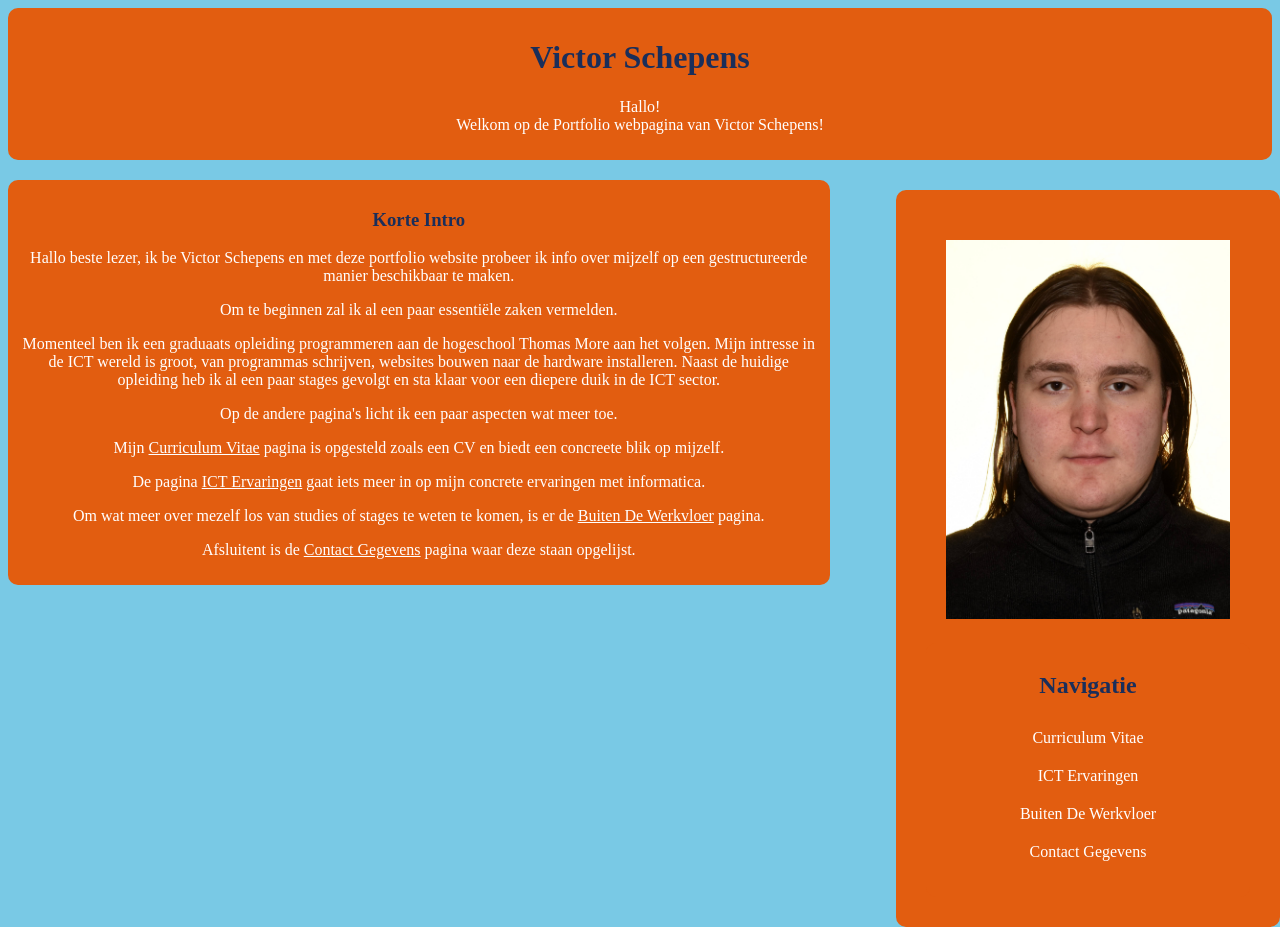
<file: index.html>
<!-- https://github.com/VictorSchepensGPR/websites-portfolio.git
http://victorschepens.be/portfolio/websites-portfolio/index.html -->


<!DOCTYPE html>
<html lang="en">
<head>
    <meta charset="UTF-8">
    <meta name="viewport" content="width=device-width, initial-scale=1.0">
    <title>Victor Schepens Portfolio</title>
    <link rel="stylesheet" href="css/style.css">
    <link rel="icon" href="images/favicon.ico" type="image/gif" sizes="16x16">
</head>
<body>
    <header>
        <h1>Victor Schepens</h1>
        <p >Hallo! <br>Welkom op de Portfolio webpagina van Victor Schepens!</p>
    </header>

    <div class="side-div">

        <img class="hoofdfoto" src="images/pasfoto_victor.jpg" alt="Victor Schepens" title="Victor Schepens">

        <nav>
        <h2>Navigatie</h2>
        <ul>
            <li class="padding-element"><a href="cv.html">Curriculum Vitae</a></li>
            <li class="padding-element"><a href="ervaring.html">ICT Ervaringen</a></li>
            <li class="padding-element"><a href="hobby.html">Buiten De Werkvloer</a></li>
            <li class="padding-element"><a href="contact.html">Contact Gegevens</a></li>
        </ul>
        </nav>
    </div>
    
    <main>
        <h3>Korte Intro</h3>
        <p>Hallo beste lezer, ik be Victor Schepens en met deze portfolio website probeer ik info over mijzelf op een gestructureerde manier beschikbaar te maken.</p>
        <p>Om te beginnen zal ik al een paar essentiële zaken vermelden.</p>
        <p>Momenteel ben ik een graduaats opleiding programmeren aan de hogeschool Thomas More aan het volgen.
           Mijn intresse in de ICT wereld is groot, van programmas schrijven, websites bouwen naar de hardware installeren.
           Naast de huidige opleiding heb ik al een paar stages gevolgt en sta klaar voor een diepere duik in de ICT sector. 
        </p>
        <p>Op de andere pagina's licht ik een paar aspecten wat meer toe.</p>
        <p>Mijn <a class="in-tekst" href="cv.html">Curriculum Vitae</a></li> pagina is opgesteld zoals een CV en biedt een concreete blik op mijzelf.</p>
        <p>De pagina <a class="in-tekst" href="ervaring.html">ICT Ervaringen</a> gaat iets meer in op mijn concrete ervaringen met informatica.</p>
        <p>Om wat meer over mezelf los van studies of stages te weten te komen, is er de <a class="in-tekst" href="hobby.html">Buiten De Werkvloer</a> pagina.</p>
        <p>Afsluitent is de <a class="in-tekst" href="contact.html">Contact Gegevens</a> pagina waar deze staan opgelijst.</p>
    </main>

</body>
</html>
</file>
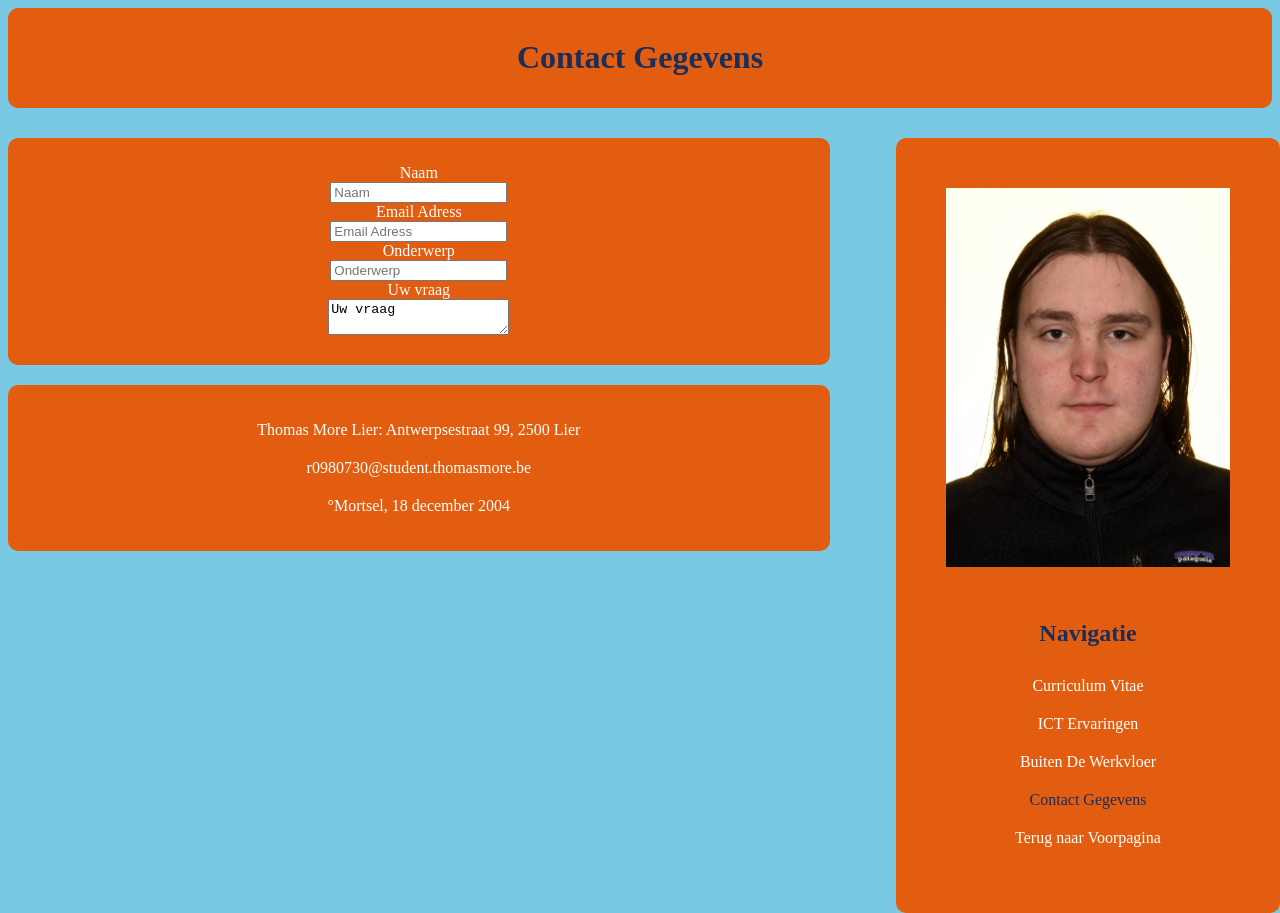
<file: contact.html>
<!DOCTYPE html>
<html lang="en">
<head>
    <meta charset="UTF-8">
    <meta name="viewport" content="width=device-width, initial-scale=1.0">
    <title>Victor Schepens Contact Gegevens</title>
    <link rel="stylesheet" href="css/style.css">
    <link rel="icon" href="images/favicon.ico" type="image/gif" sizes="16x16">
</head>
<body>
   
    <header>
        <h1>Contact Gegevens</h1>
    </header>

    <div class="side-div">

        <img class="hoofdfoto" src="images/pasfoto_victor.jpg" alt="Victor Schepens" title="Victor Schepens">

        <nav>
        <h2>Navigatie</h2>
        <ul>
            <li class="padding-element"><a href="cv.html">Curriculum Vitae</a></li>
            <li class="padding-element"><a href="ervaring.html">ICT Ervaringen</a></li>
            <li class="padding-element"><a href="hobby.html">Buiten De Werkvloer</a></li>
            <li class="padding-element"><a class="actief" href="contact.html">Contact Gegevens</a></li>
            <li class="padding-element"><a class="keer-terug" href="index.html">Terug naar Voorpagina</a></li>
        </ul>
        </nav>
    </div>

    <form action="https://tm-statweb.be/forms.php" method="post">
        <div>
            <ul>
                <li>
                    <label for="naam">Naam</label>
                </li>
                <li>
                    <input type="text" name="naam" id="naam" placeholder="Naam">
                </li>
                <li>
                    <label for="email"></label>Email Adress</label>
                </li>
                <li>
                    <input type="email" name="email" id="email" placeholder="Email Adress">
                </li>
                <li>
                    <label for="onderwerp">Onderwerp</label>
                </li>
                <li>
                    <input type="text" name="onderwerp" id="onderwerp" placeholder="Onderwerp">
                </li>
                <li>
                    <label for="inhoud">Uw vraag</label>
                </li>
                <li>
                    <textarea name="inhoud" id="inhoud">Uw vraag</textarea>
                </li>
            </ul>
        </div>
    </form>

    <main>
            <ul>
                <li class="padding-element">Thomas More Lier: Antwerpsestraat 99, 2500 Lier</li>
                <li class="padding-element">r0980730@student.thomasmore.be</li>
                <li class="padding-element">°Mortsel, 18 december 2004</li>
            </ul>
    </main>

</body>
</html>
</file>
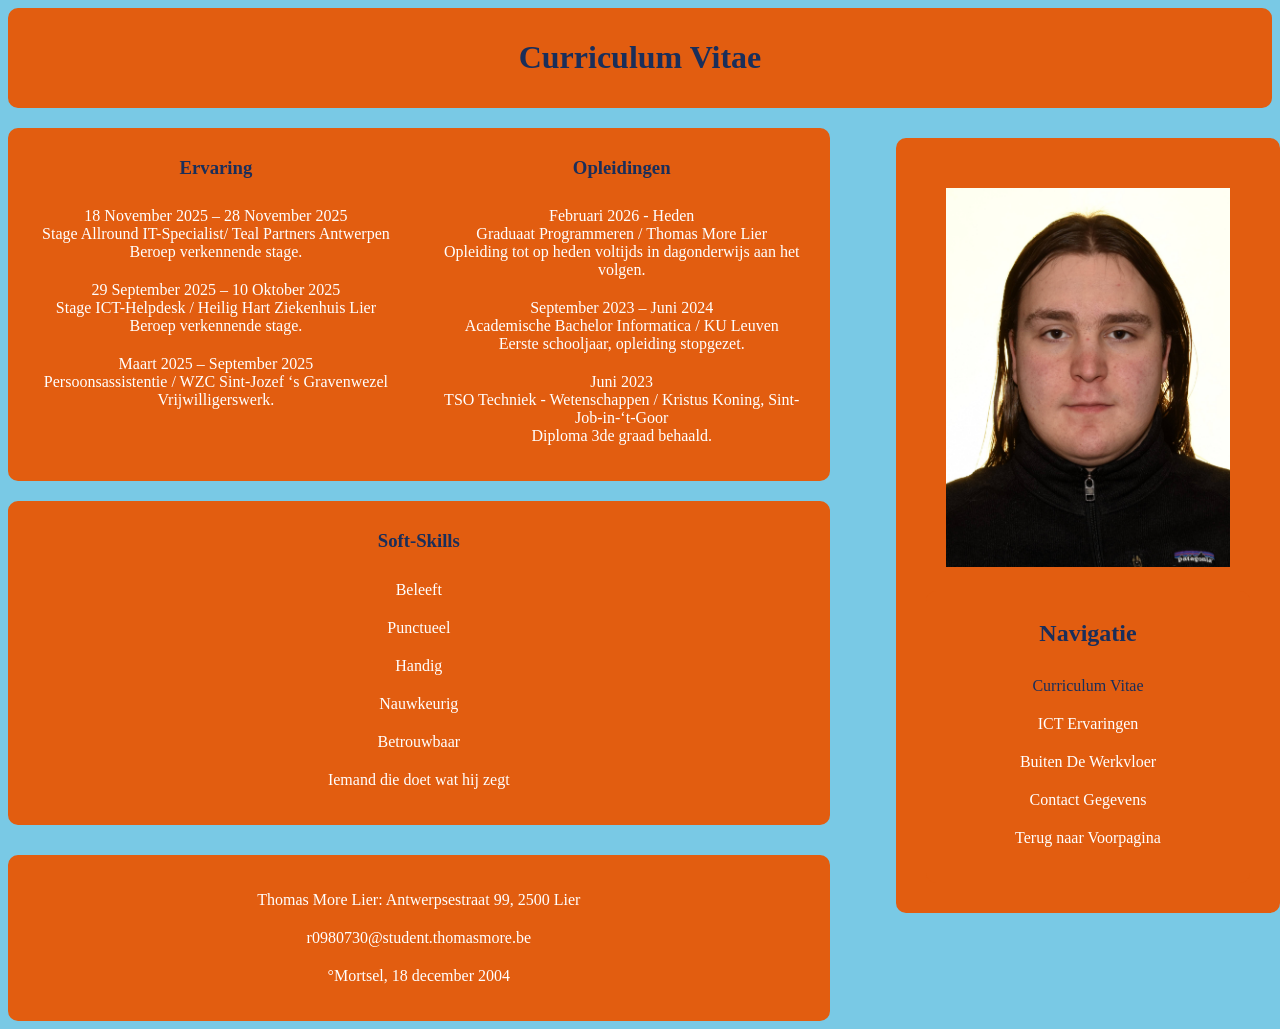
<file: cv.html>
<!DOCTYPE html>
<html lang="en">
<head>
    <meta charset="UTF-8">
    <meta name="viewport" content="width=device-width, initial-scale=1.0">
    <title>Victor Schepens Curriculum Vitae</title>
    <link rel="stylesheet" href="css/style.css">
    <link rel="icon" href="images/favicon.ico" type="image/gif" sizes="16x16">
</head>
<body>
    <header>
        <h1>Curriculum Vitae</h1>
    </header>

    <div class="side-div">

        <img class="hoofdfoto" src="images/pasfoto_victor.jpg" alt="Victor Schepens" title="Victor Schepens">

        <nav>
        <h2>Navigatie</h2>
        <ul>
            <li class="padding-element"><a class="actief" href="cv.html">Curriculum Vitae</a></li>
            <li class="padding-element"><a href="ervaring.html">ICT Ervaringen</a></li>
            <li class="padding-element"><a href="hobby.html">Buiten De Werkvloer</a></li>
            <li class="padding-element"><a href="contact.html">Contact Gegevens</a></li>
            <li class="padding-element"><a class="keer-terug" href="index.html">Terug naar Voorpagina</a></li>
        </ul>
        </nav>
    </div>

    <main class="kolommen">
        <section class="kolom2">
            <h3>Ervaring</h3>
            <ul class="lijst">
                <li class="padding-element">18 November 2025 – 28 November 2025<ul>
                    <li>Stage Allround IT-Specialist/ Teal Partners Antwerpen</li>
                    <li>Beroep verkennende stage.</li></ul></li>
                <li class="padding-element">29 September 2025 – 10 Oktober 2025<ul>
                    <li>Stage ICT-Helpdesk / Heilig Hart Ziekenhuis Lier</li>
                    <li>Beroep verkennende stage.</li></ul></li>
                <li class="padding-element">Maart 2025 – September 2025 <ul>
                    <li>Persoonsassistentie / WZC Sint-Jozef ‘s Gravenwezel</li>
                    <li>Vrijwilligerswerk.</li></ul></li>
            </ul>
        </section>
        <section class="kolom2">
            <h3>Opleidingen</h3>
            <ul>
                <li class="padding-element">Februari 2026 - Heden <ul>
                    <li>Graduaat Programmeren / Thomas More Lier</li>
                    <li>Opleiding tot op heden voltijds in dagonderwijs aan het volgen.</li></ul></li>
                <li class="padding-element">September 2023 – Juni 2024<ul>
                    <li>Academische Bachelor Informatica / KU Leuven</li>
                    <li>Eerste schooljaar, opleiding stopgezet.</li></ul></li>
                <li class="padding-element">Juni 2023<ul>
                    <li>TSO Techniek - Wetenschappen / Kristus Koning, Sint-Job-in-‘t-Goor</li>
                    <li>Diploma 3de graad behaald.</li></ul></li>
            </ul>
        </section>
    </main>
    <main>
            <h3>Soft-Skills</h3>
            <ul>
                <li class="padding-element">Beleeft</li>
                <li class="padding-element">Punctueel</li>
                <li class="padding-element">Handig</li>
                <li class="padding-element">Nauwkeurig</li>
                <li class="padding-element">Betrouwbaar</li>
                <li class="padding-element">Iemand die doet wat hij zegt</li>
            </ul>
    </main>
    <footer>
            <ul>
                <li class="padding-element">Thomas More Lier: Antwerpsestraat 99, 2500 Lier</li>
                <li class="padding-element">r0980730@student.thomasmore.be</li>
                <li class="padding-element">°Mortsel, 18 december 2004</li>
            </ul>
    </footer>
</body>
</html>
</file>
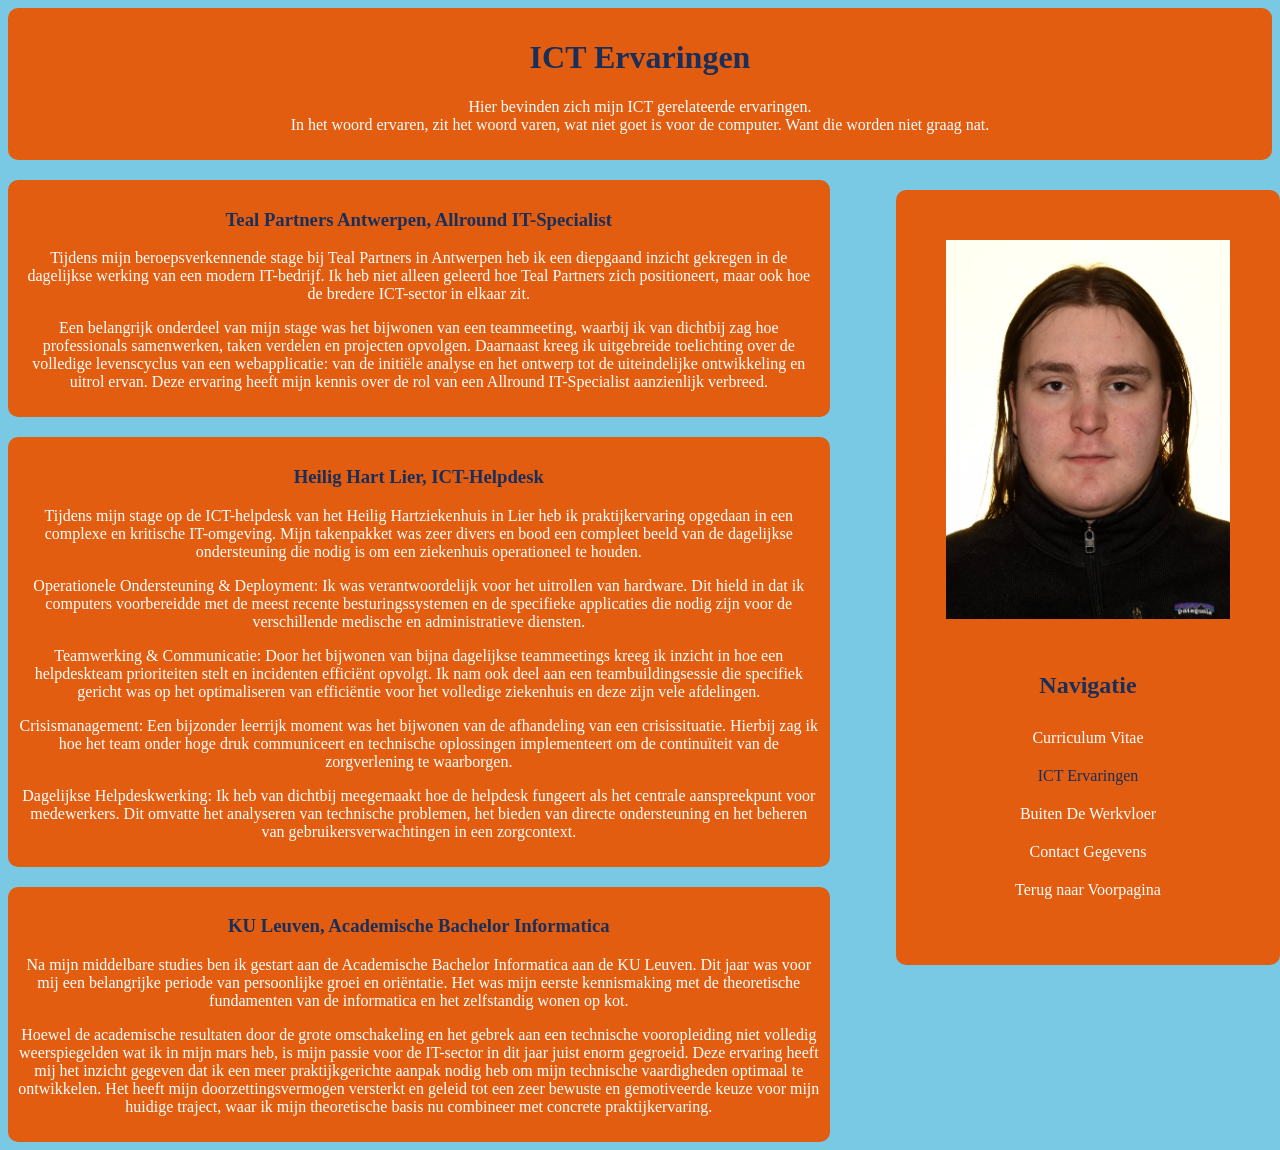
<file: ervaring.html>
<!doctype html>
<html lang="en">
  <head>
    <meta charset="UTF-8" />
    <meta name="viewport" content="width=device-width, initial-scale=1.0" />
    <title>Victor Schepens ICT Ervaringen</title>
    <link rel="stylesheet" href="css/style.css" />
    <link rel="icon" href="images/favicon.ico" type="image/gif" sizes="16x16" />
  </head>
  <body>
    <header>
      <h1>ICT Ervaringen</h1>
      <p>
        Hier bevinden zich mijn ICT gerelateerde ervaringen.<br />In het woord
        ervaren, zit het woord varen, wat niet goet is voor de computer. Want
        die worden niet graag nat.
      </p>
    </header>

    <div class="side-div">
      <img
        class="hoofdfoto"
        src="images/pasfoto_victor.jpg"
        alt="Victor Schepens"
        title="Victor Schepens"
      />

      <nav>
        <h2>Navigatie</h2>
        <ul>
          <li class="padding-element">
            <a href="cv.html">Curriculum Vitae</a>
          </li>
          <li class="padding-element">
            <a class="actief" href="ervaring.html">ICT Ervaringen</a>
          </li>
          <li class="padding-element">
            <a href="hobby.html">Buiten De Werkvloer</a>
          </li>
          <li class="padding-element">
            <a href="contact.html">Contact Gegevens</a>
          </li>
          <li class="padding-element">
            <a class="keer-terug" href="index.html">Terug naar Voorpagina</a>
          </li>
        </ul>
      </nav>
    </div>
    <main>
      <h3>Teal Partners Antwerpen, Allround IT-Specialist</h3>
      <p>
        Tijdens mijn beroepsverkennende stage bij Teal Partners in Antwerpen heb
        ik een diepgaand inzicht gekregen in de dagelijkse werking van een
        modern IT-bedrijf. Ik heb niet alleen geleerd hoe Teal Partners zich
        positioneert, maar ook hoe de bredere ICT-sector in elkaar zit.
      </p>
      <p>
        Een belangrijk onderdeel van mijn stage was het bijwonen van een
        teammeeting, waarbij ik van dichtbij zag hoe professionals samenwerken,
        taken verdelen en projecten opvolgen. Daarnaast kreeg ik uitgebreide
        toelichting over de volledige levenscyclus van een webapplicatie: van de
        initiële analyse en het ontwerp tot de uiteindelijke ontwikkeling en
        uitrol ervan. Deze ervaring heeft mijn kennis over de rol van een
        Allround IT-Specialist aanzienlijk verbreed.
      </p>
    </main>
    <main>
      <h3>Heilig Hart Lier, ICT-Helpdesk</h3>
      <p>
        Tijdens mijn stage op de ICT-helpdesk van het Heilig Hartziekenhuis in
        Lier heb ik praktijkervaring opgedaan in een complexe en kritische
        IT-omgeving. Mijn takenpakket was zeer divers en bood een compleet beeld
        van de dagelijkse ondersteuning die nodig is om een ziekenhuis
        operationeel te houden.
      </p>
      <p>
        Operationele Ondersteuning & Deployment: Ik was verantwoordelijk voor
        het uitrollen van hardware. Dit hield in dat ik computers voorbereidde
        met de meest recente besturingssystemen en de specifieke applicaties die
        nodig zijn voor de verschillende medische en administratieve diensten.
      </p>
      <p>
        Teamwerking & Communicatie: Door het bijwonen van bijna dagelijkse
        teammeetings kreeg ik inzicht in hoe een helpdeskteam prioriteiten stelt
        en incidenten efficiënt opvolgt. Ik nam ook deel aan een
        teambuildingsessie die specifiek gericht was op het optimaliseren van
        efficiëntie voor het volledige ziekenhuis en deze zijn vele afdelingen.
      </p>
      <p>
        Crisismanagement: Een bijzonder leerrijk moment was het bijwonen van de
        afhandeling van een crisissituatie. Hierbij zag ik hoe het team onder
        hoge druk communiceert en technische oplossingen implementeert om de
        continuïteit van de zorgverlening te waarborgen.
      </p>
      <p>
        Dagelijkse Helpdeskwerking: Ik heb van dichtbij meegemaakt hoe de
        helpdesk fungeert als het centrale aanspreekpunt voor medewerkers. Dit
        omvatte het analyseren van technische problemen, het bieden van directe
        ondersteuning en het beheren van gebruikersverwachtingen in een
        zorgcontext.
      </p>
    </main>
    <main>
      <h3>KU Leuven, Academische Bachelor Informatica</h3>
      <p>
        Na mijn middelbare studies ben ik gestart aan de Academische Bachelor
        Informatica aan de KU Leuven. Dit jaar was voor mij een belangrijke
        periode van persoonlijke groei en oriëntatie. Het was mijn eerste
        kennismaking met de theoretische fundamenten van de informatica en het
        zelfstandig wonen op kot.
      </p>
      <p>
        Hoewel de academische resultaten door de grote omschakeling en het
        gebrek aan een technische vooropleiding niet volledig weerspiegelden wat
        ik in mijn mars heb, is mijn passie voor de IT-sector in dit jaar juist
        enorm gegroeid. Deze ervaring heeft mij het inzicht gegeven dat ik een
        meer praktijkgerichte aanpak nodig heb om mijn technische vaardigheden
        optimaal te ontwikkelen. Het heeft mijn doorzettingsvermogen versterkt
        en geleid tot een zeer bewuste en gemotiveerde keuze voor mijn huidige
        traject, waar ik mijn theoretische basis nu combineer met concrete
        praktijkervaring.
      </p>
    </main>
  </body>
</html>
</file>
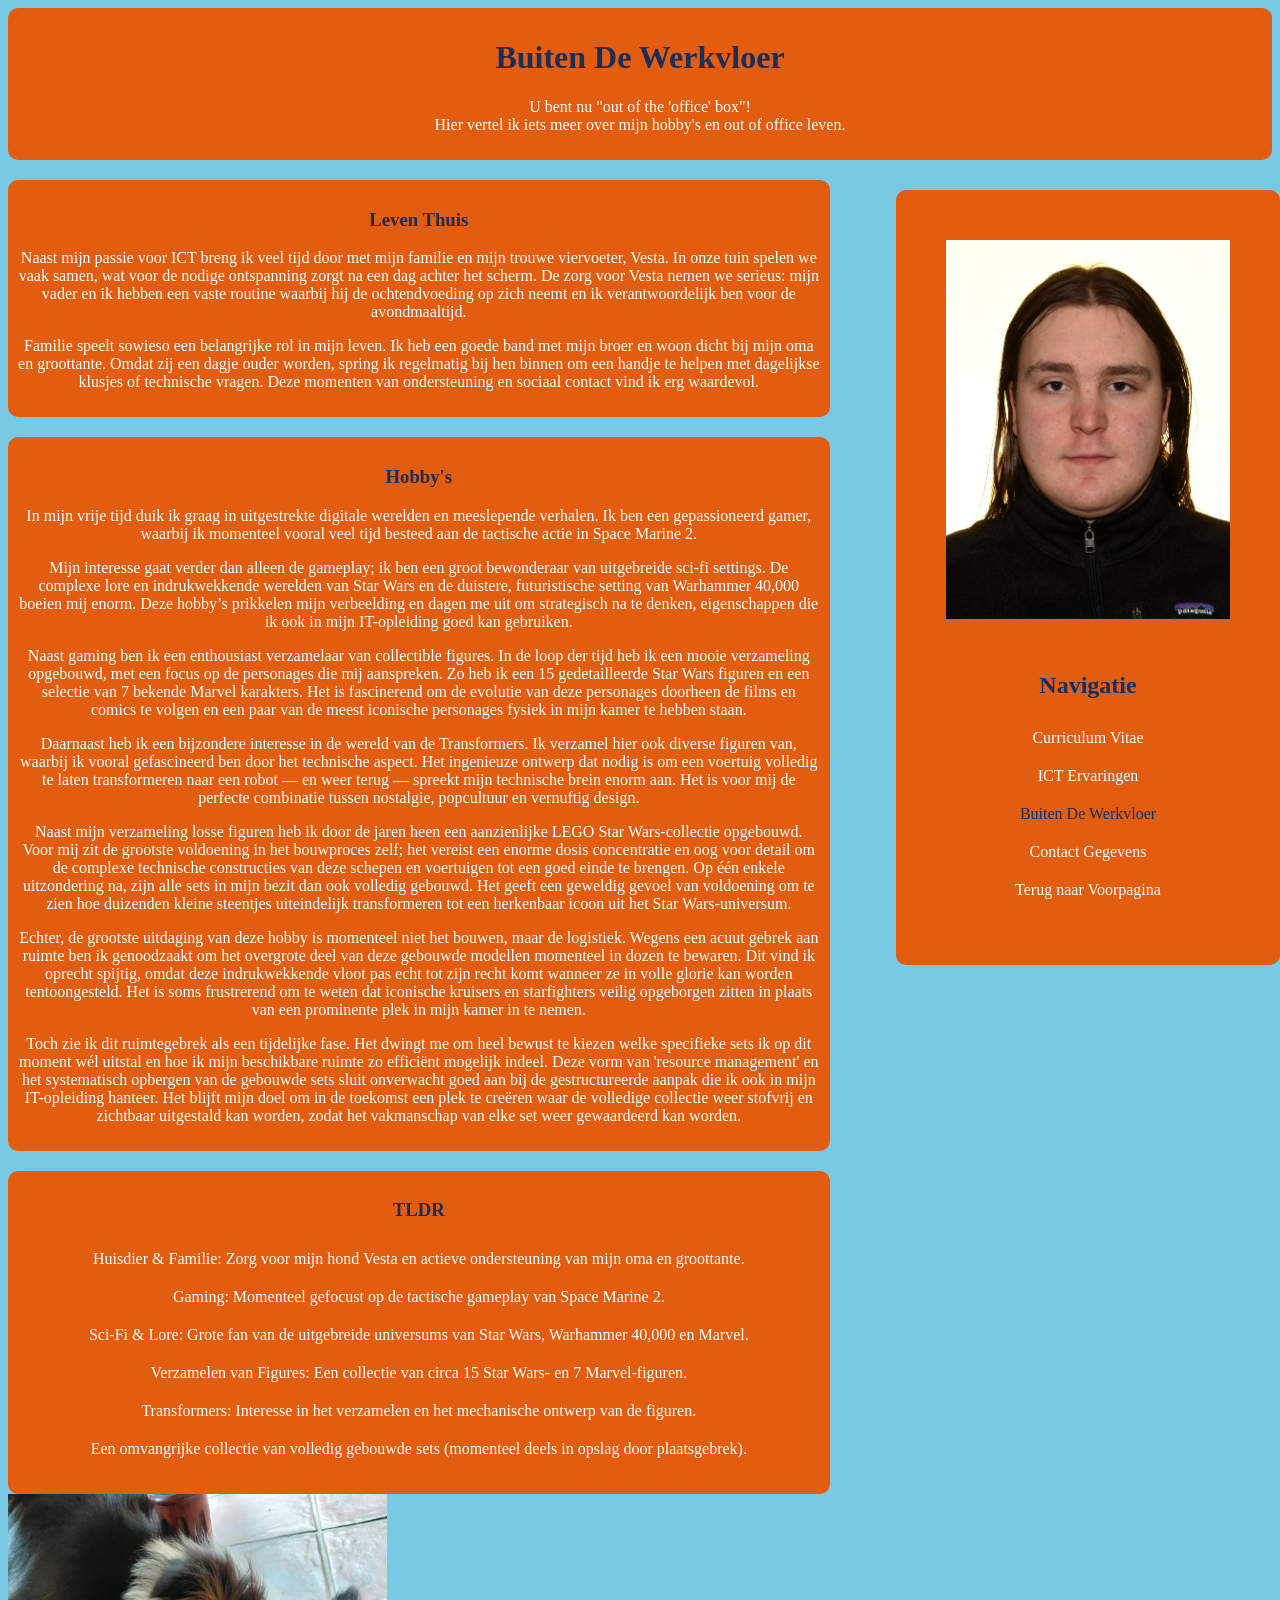
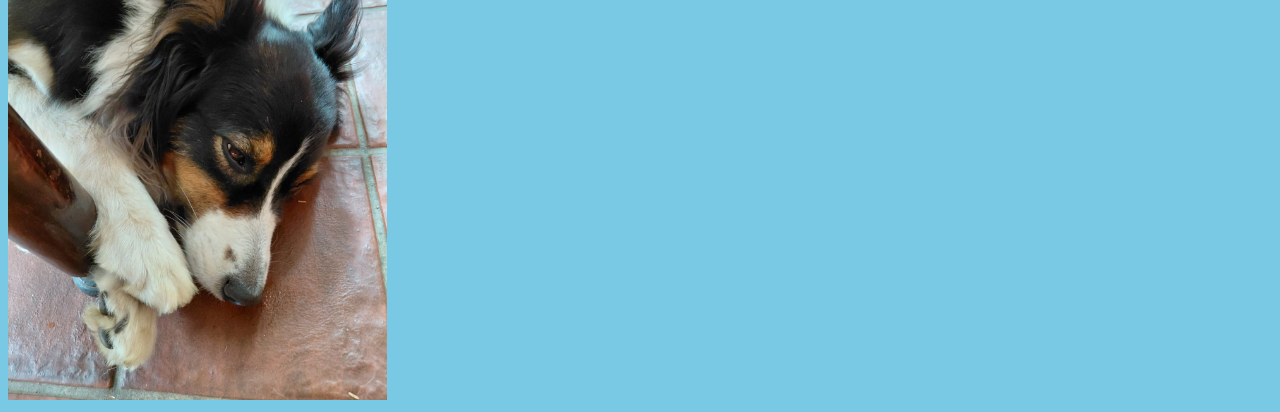
<file: hobby.html>
<!doctype html>
<html lang="en">
  <head>
    <meta charset="UTF-8" />
    <meta name="viewport" content="width=device-width, initial-scale=1.0" />
    <title>Victor Schepens Buiten de Werkvloer</title>
    <link rel="stylesheet" href="css/style.css" />
    <link rel="icon" href="images/favicon.ico" type="image/gif" sizes="16x16" />
  </head>
  <body>
    <header>
      <h1>Buiten De Werkvloer</h1>
      <p>
        U bent nu "out of the 'office' box"! <br />Hier vertel ik iets meer over
        mijn hobby's en out of office leven.
      </p>
    </header>

    <div class="side-div">
      <img
        class="hoofdfoto"
        src="images/pasfoto_victor.jpg"
        alt="Victor Schepens"
        title="Victor Schepens"
      />

      <nav>
        <h2>Navigatie</h2>
        <ul>
          <li class="padding-element">
            <a href="cv.html">Curriculum Vitae</a>
          </li>
          <li class="padding-element">
            <a href="ervaring.html">ICT Ervaringen</a>
          </li>
          <li class="padding-element">
            <a class="actief" href="hobby.html">Buiten De Werkvloer</a>
          </li>
          <li class="padding-element">
            <a href="contact.html">Contact Gegevens</a>
          </li>
          <li class="padding-element">
            <a class="keer-terug" href="index.html">Terug naar Voorpagina</a>
          </li>
        </ul>
      </nav>
    </div>

    <main>
      <h3>Leven Thuis</h3>
      <p>
        Naast mijn passie voor ICT breng ik veel tijd door met mijn familie en
        mijn trouwe viervoeter, Vesta. In onze tuin spelen we vaak samen, wat
        voor de nodige ontspanning zorgt na een dag achter het scherm. De zorg
        voor Vesta nemen we serieus: mijn vader en ik hebben een vaste routine
        waarbij hij de ochtendvoeding op zich neemt en ik verantwoordelijk ben
        voor de avondmaaltijd.
      </p>
      <p>
        Familie speelt sowieso een belangrijke rol in mijn leven. Ik heb een
        goede band met mijn broer en woon dicht bij mijn oma en groottante.
        Omdat zij een dagje ouder worden, spring ik regelmatig bij hen binnen om
        een handje te helpen met dagelijkse klusjes of technische vragen. Deze
        momenten van ondersteuning en sociaal contact vind ik erg waardevol.
      </p>
    </main>
    <main>
      <h3>Hobby's</h3>
      <p>
        In mijn vrije tijd duik ik graag in uitgestrekte digitale werelden en
        meeslepende verhalen. Ik ben een gepassioneerd gamer, waarbij ik
        momenteel vooral veel tijd besteed aan de tactische actie in Space
        Marine 2.
      </p>
      <p>
        Mijn interesse gaat verder dan alleen de gameplay; ik ben een groot
        bewonderaar van uitgebreide sci-fi settings. De complexe lore en
        indrukwekkende werelden van Star Wars en de duistere, futuristische
        setting van Warhammer 40,000 boeien mij enorm. Deze hobby’s prikkelen
        mijn verbeelding en dagen me uit om strategisch na te denken,
        eigenschappen die ik ook in mijn IT-opleiding goed kan gebruiken.
      </p>
      <p>
        Naast gaming ben ik een enthousiast verzamelaar van collectible figures.
        In de loop der tijd heb ik een mooie verzameling opgebouwd, met een
        focus op de personages die mij aanspreken. Zo heb ik een 15
        gedetailleerde Star Wars figuren en een selectie van 7 bekende Marvel
        karakters. Het is fascinerend om de evolutie van deze personages
        doorheen de films en comics te volgen en een paar van de meest iconische
        personages fysiek in mijn kamer te hebben staan.
      </p>
      <p>
        Daarnaast heb ik een bijzondere interesse in de wereld van de
        Transformers. Ik verzamel hier ook diverse figuren van, waarbij ik
        vooral gefascineerd ben door het technische aspect. Het ingenieuze
        ontwerp dat nodig is om een voertuig volledig te laten transformeren
        naar een robot — en weer terug — spreekt mijn technische brein enorm
        aan. Het is voor mij de perfecte combinatie tussen nostalgie, popcultuur
        en vernuftig design.
      </p>
      <p>
        Naast mijn verzameling losse figuren heb ik door de jaren heen een
        aanzienlijke LEGO Star Wars-collectie opgebouwd. Voor mij zit de
        grootste voldoening in het bouwproces zelf; het vereist een enorme dosis
        concentratie en oog voor detail om de complexe technische constructies
        van deze schepen en voertuigen tot een goed einde te brengen. Op één
        enkele uitzondering na, zijn alle sets in mijn bezit dan ook volledig
        gebouwd. Het geeft een geweldig gevoel van voldoening om te zien hoe
        duizenden kleine steentjes uiteindelijk transformeren tot een herkenbaar
        icoon uit het Star Wars-universum.
      </p>
      <p>
        Echter, de grootste uitdaging van deze hobby is momenteel niet het
        bouwen, maar de logistiek. Wegens een acuut gebrek aan ruimte ben ik
        genoodzaakt om het overgrote deel van deze gebouwde modellen momenteel
        in dozen te bewaren. Dit vind ik oprecht spijtig, omdat deze
        indrukwekkende vloot pas echt tot zijn recht komt wanneer ze in volle
        glorie kan worden tentoongesteld. Het is soms frustrerend om te weten
        dat iconische kruisers en starfighters veilig opgeborgen zitten in
        plaats van een prominente plek in mijn kamer in te nemen.
      </p>
      <p>
        Toch zie ik dit ruimtegebrek als een tijdelijke fase. Het dwingt me om
        heel bewust te kiezen welke specifieke sets ik op dit moment wél uitstal
        en hoe ik mijn beschikbare ruimte zo efficiënt mogelijk indeel. Deze
        vorm van 'resource management' en het systematisch opbergen van de
        gebouwde sets sluit onverwacht goed aan bij de gestructureerde aanpak
        die ik ook in mijn IT-opleiding hanteer. Het blijft mijn doel om in de
        toekomst een plek te creëren waar de volledige collectie weer stofvrij
        en zichtbaar uitgestald kan worden, zodat het vakmanschap van elke set
        weer gewaardeerd kan worden.
      </p>
    </main>

    <main>
        <h3>TLDR</h3>
        <ul>
            <li class="padding-element">Huisdier & Familie: Zorg voor mijn hond Vesta en actieve ondersteuning van mijn oma en groottante.</li>
            <li class="padding-element">Gaming: Momenteel gefocust op de tactische gameplay van Space Marine 2.</li>
            <li class="padding-element">Sci-Fi & Lore: Grote fan van de uitgebreide universums van Star Wars, Warhammer 40,000 en Marvel.</li>
            <li class="padding-element">Verzamelen van Figures: Een collectie van circa 15 Star Wars- en 7 Marvel-figuren.</li>
            <li class="padding-element">Transformers: Interesse in het verzamelen en het mechanische ontwerp van de figuren.</li>
            <li class="padding-element">Een omvangrijke collectie van volledig gebouwde sets (momenteel deels in opslag door plaatsgebrek).
</li>
        </ul>
    </main>

    <img
      id="hond"
      src="images/hond_victor.jpg"
      alt="Hond van Victor"
      title="De hond van Victor Schepens"
    />
  </body>
</html>
</file>
<file: css/style.css>
*{
    box-sizing: border-box;
}

body{
    background-color: #79c9e5;
    font-family: 'Times New Roman', Times, serif;
}

header{
    background-color: #e25d10;
    text-align: center;
    border-radius: 10px;
    padding: 10px;
}

main{
    background-color: #e25d10;
    text-align: center;
    border-radius: 10px;
    padding: 10px;
    width: 65%;
    margin-top: 20px;
}

.kolommen{
    display: flex;
    gap: 10px;
    flex-wrap: nowrap;
}

.kolom2{
    flex: 50%;
}

.in-tekst{
    text-decoration: underline;
}

h1{
    color: #1A2E5A;
    size: 50px;
}

h2{
    color: #1A2E5A;
    size: 35px;
}

h3{
    color: #1A2E5A;
    size: 30px;
}

nav{
    background-color: #e25d10;
    text-align: center;
    z-index: 10;
    border-radius: 10px;
    padding: 10px;
    position: sticky; /*momenteel geen nut maar ingeval dat er veel text is kan het handig zijn.*/
    top: 0;
}

ul{
    list-style: none;
    padding: 0;
}

li{
    padding: auto;
    color: white;
}

.padding-element{
    padding: 10px;
}

/* div{
    background-color: #e25d10;
    border-radius: 5%;
    text-align: center;
    width: 75%;
} */

p{
    color: white;
}

a{
    color: white;
    text-decoration: none;
    size: 25px;
}

a:hover{
    cursor: zoom-in;
    text-decoration: underline;
}

.keer-terug:hover{
    cursor: zoom-out;
}

.actief{
    color: #1A2E5A;
}

.side-div{
    right: 0px;
    z-index: 5;
    position: absolute;
    width: 30%;
    padding: 30px;
    gap: 20px;
}

.hoofdfoto{
    width: 100%;
    position: relative;
    padding: 20px;
}

#hond{
    width: 30%;
}

footer{
    background-color: #e25d10;
    text-align: center;
    border-radius: 10px;
    padding: 10px;
    width: 65%;
    margin-top: 30px;
}

div{
    background-color: #e25d10;
    text-align: center;
    border-radius: 10px;
    padding: 10px;
    width: 65%;
    margin-top: 30px;
    color: white;
}
</file>
